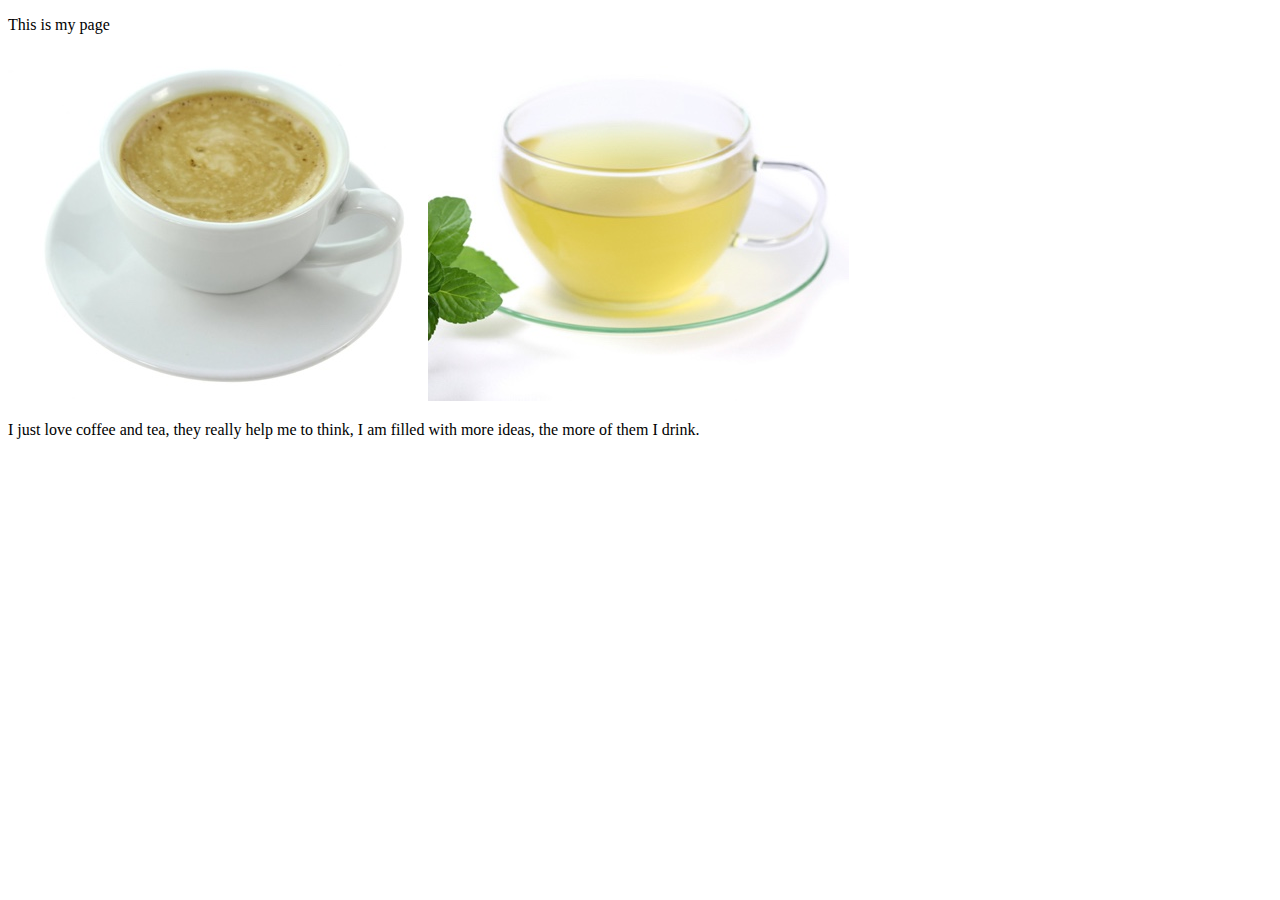
<file: index.html>
<!DOCTYPE html>
<html lang="en-US">

<head>
    <meta charset="utf-8">
    <title>My test page</title>
</head>

<body>
    <p>This is my page</p>
</body>
<script>
    function fetchAndDecode(url, type) {
        return fetch(url).then(response => {
            if (!response.ok) {
                throw new Error(`HTTP error! status: ${response.status}`);
            } else {
                if (type === 'blob') {
                    return response.blob();
                } else if (type === 'text') {
                    return response.text();
                }
            }
        })
            .catch(e => {
                console.log(`There has been a problem with your fetch operation for resource "${url}": ` + e.message);
            });
    }

    let coffee = fetchAndDecode('coffee.jpg', 'blob');
    let tea = fetchAndDecode('tea.jpg', 'blob');
    let description = fetchAndDecode('description.txt', 'text');
    Promise.all([coffee, tea, description]).then(values => {
        console.log(values);
        // Store each value returned from the promises in separate variables; create object URLs from the blobs
        let objectURL1 = URL.createObjectURL(values[0]);
        let objectURL2 = URL.createObjectURL(values[1]);
        let descText = values[2];

        // Display the images in <img> elements
        let image1 = document.createElement('img');
        let image2 = document.createElement('img');
        image1.src = objectURL1;
        image2.src = objectURL2;
        document.body.appendChild(image1);
        document.body.appendChild(image2);

        // Display the text in a paragraph
        let para = document.createElement('p');
        para.textContent = descText;
        document.body.appendChild(para);


    });


</script>

</html>
</file>
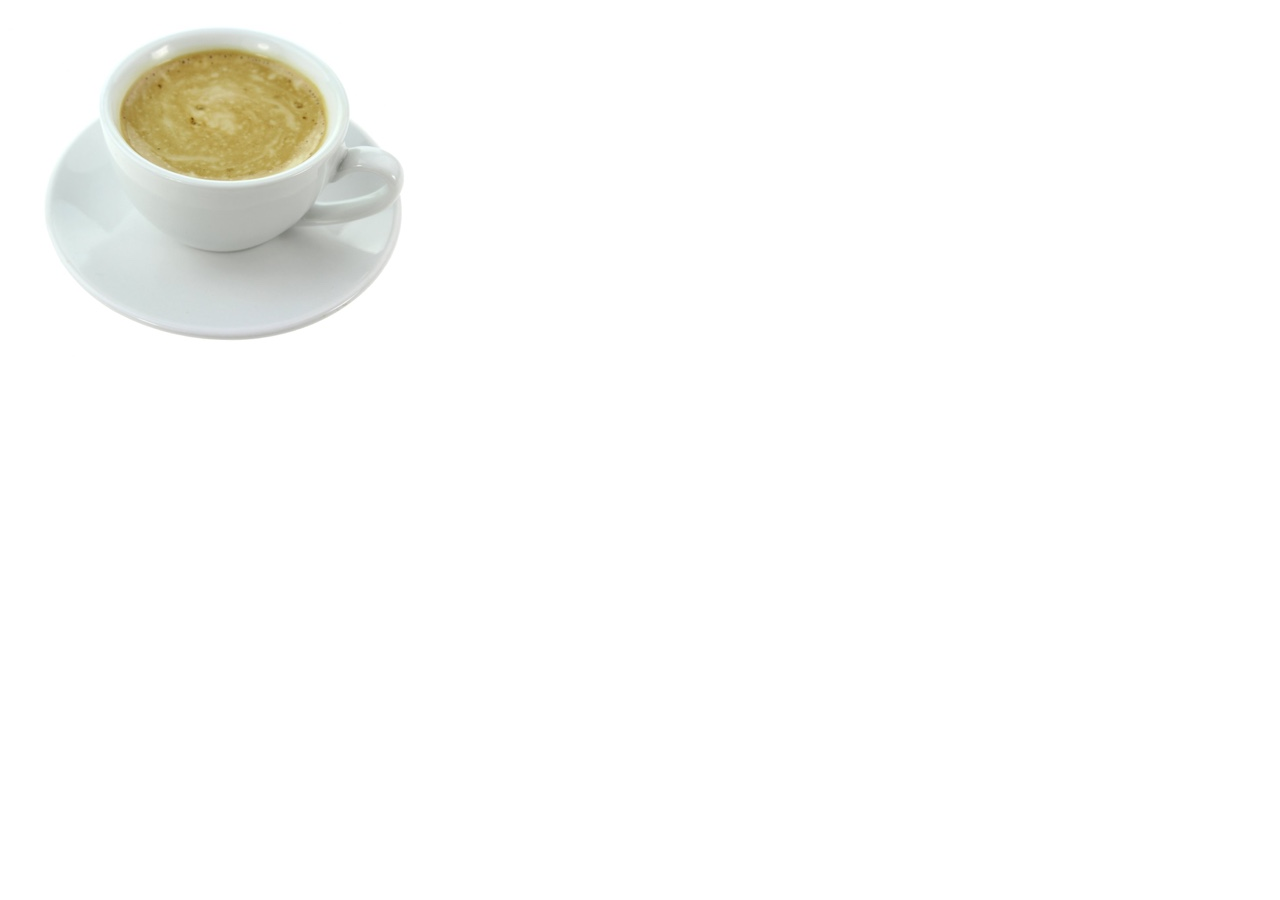
<file: async-callback.html>
<!DOCTYPE html>
<html>

<head>
    <meta charset="utf-8">
    <title>Simple XHR async callback example</title>
</head>

<body>
    <script>
        function loadAsset(url, type, callback) {
            let xhr = new XMLHttpRequest();
            xhr.open('GET', url);
            xhr.responseType = type;

            xhr.onload = function () {
                callback(xhr.response);
            };

            xhr.send();
        }

        function displayImage(blob) {
            let objectURL = URL.createObjectURL(blob);

            let image = document.createElement('img');
            image.src = objectURL;
            document.body.appendChild(image);
        }

        loadAsset('coffee.jpg', 'blob', displayImage);
    </script>
</body>

</html>
</file>
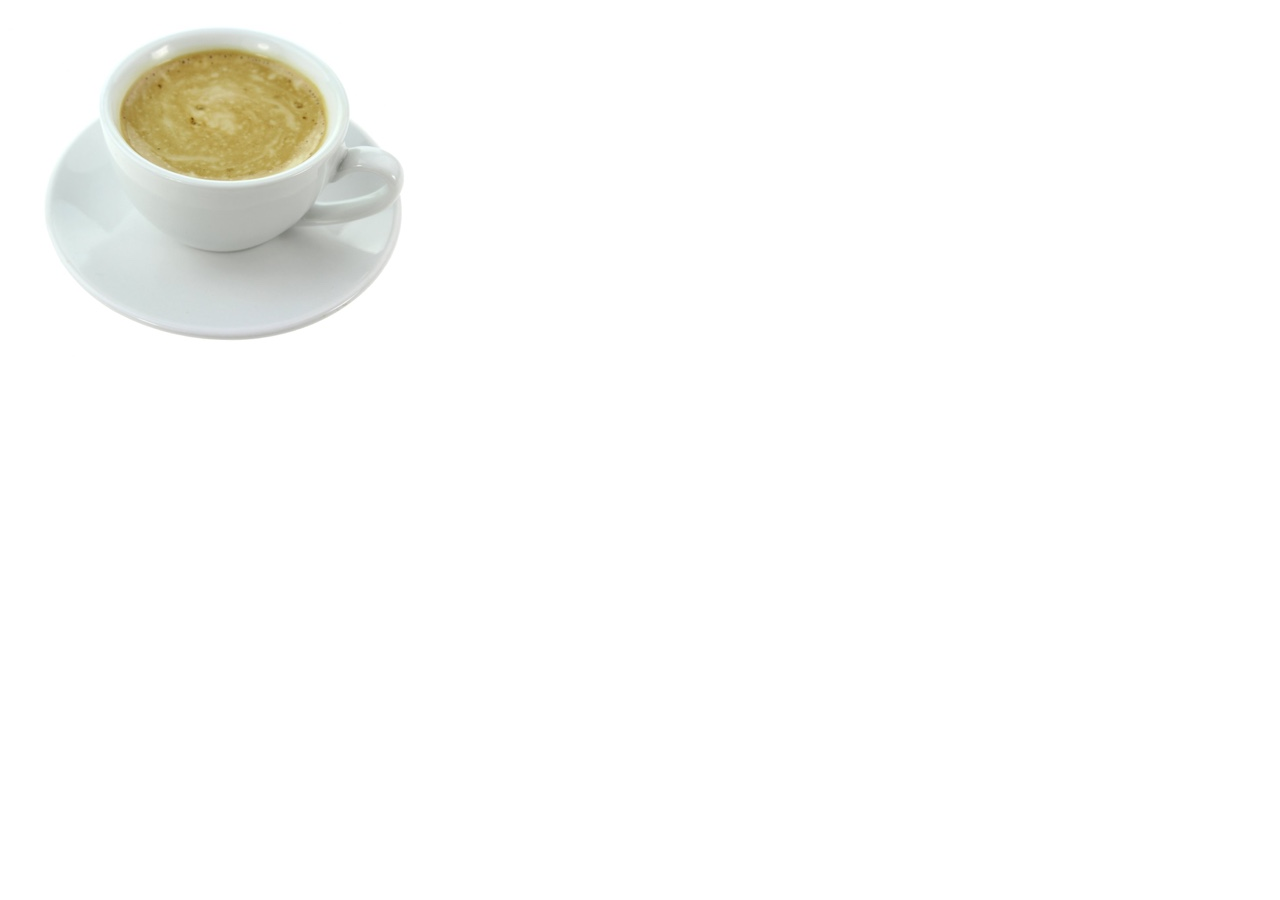
<file: AsyncFunction.html>
<!DOCTYPE html>
<html>

<head>
    <meta charset="utf-8">
    <title>Simple async sync example</title>
</head>

<body>
    <script>
        console.log('Starting');
        let image;

        fetch('coffee.jpg').then((response) => {
            console.log('It worked :)')
            return response.blob();
        }).then((myBlob) => {
            let objectURL = URL.createObjectURL(myBlob);
            image = document.createElement('img');
            image.src = objectURL;
            document.body.appendChild(image);
        }).catch((error) => {
            console.log('There has been a problem with your fetch operation: ' + error.message);
        });

        console.log('All done!');
    </script>
</body>

</html>
</file>
